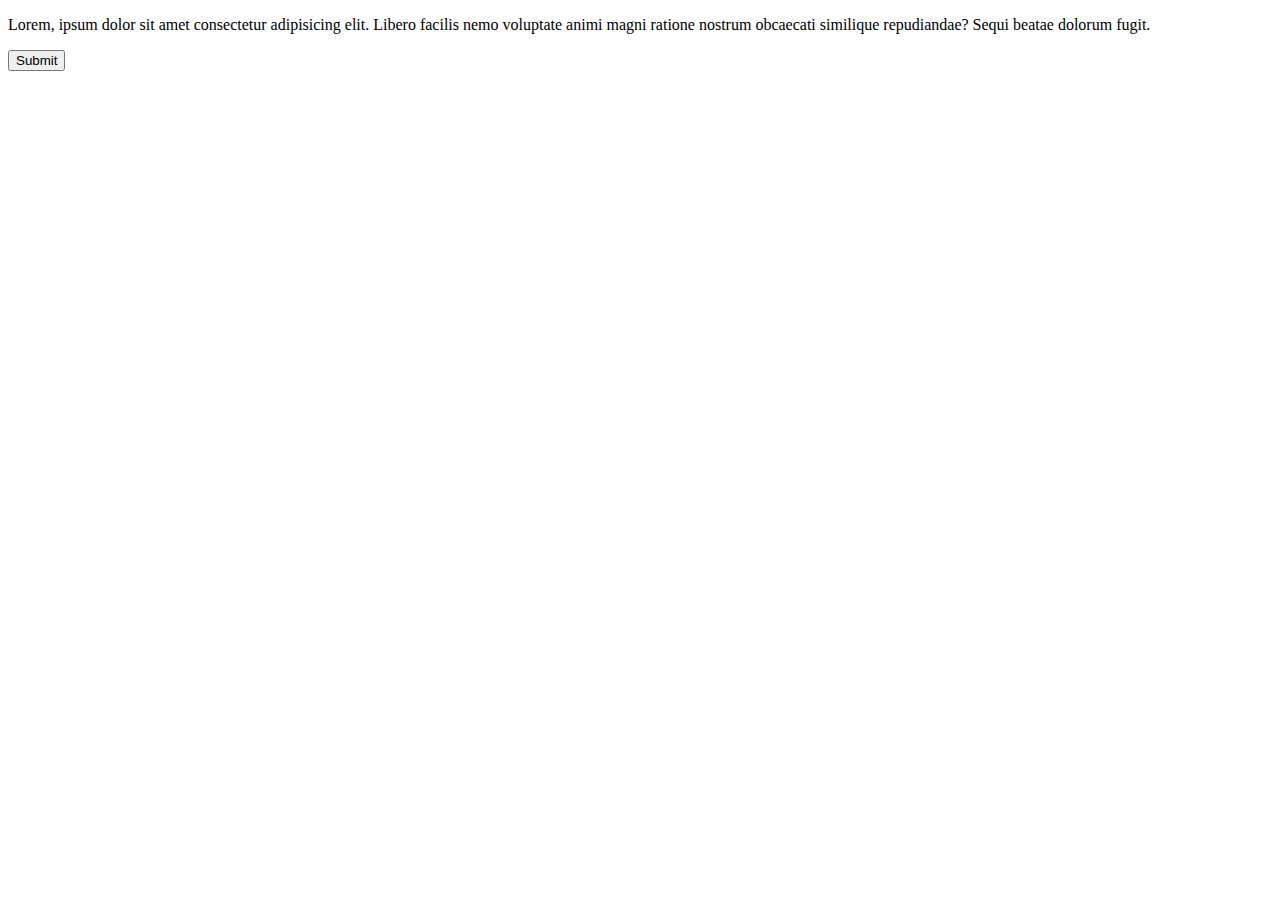
<file: files/index.html>
<!DOCTYPE html>
<html lang="en">
<head>
    <meta charset="UTF-8">
    <meta name="viewport" content="width=device-width, initial-scale=1.0">
    <title>FirstDemo</title>
    <link rel="stylesheet" href="">
</head>
<body>
     
    <p>Lorem, ipsum dolor sit amet consectetur adipisicing elit. Libero facilis nemo voluptate animi magni ratione nostrum obcaecati similique repudiandae? Sequi beatae dolorum fugit.</p>
    <button>Submit</button>
</body>
</html>
</file>
